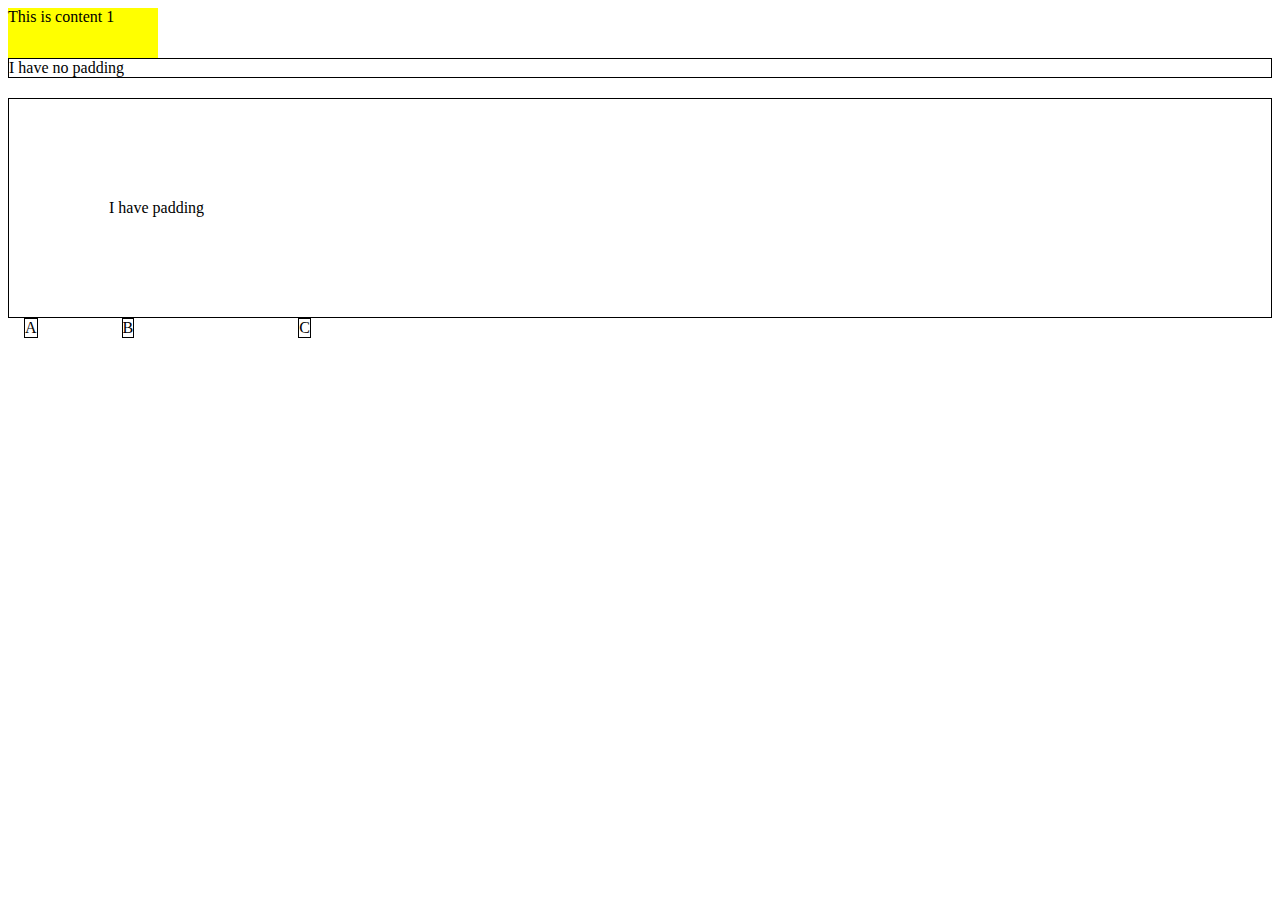
<file: lesson2/index.html>
<!DOCTYPE html>
<html>
<head>
  <title>The Box Model: Padding, Border, Margin</title>
  <style>
    .content {
      background-color: yellow;
      width: 150px;
      height: 50px;
    }

    .no-padding {
      padding: 0;
      border: 1px solid black;
    }

    .padding {
      padding: 100px;
      border: 1px solid black;
      margin-top: 20px;
    }

    span {
      display: inline-block;
      border: 1px solid black;
    }

    .low-space {
        margin-left: 1rem;
    }
    .med-space {
        margin-left: 5rem;
    }
    .high-space {
        margin-left: 10rem;
    }
  </style>
</head>

<body>
  <div class="content">
    This is content 1
  </div>

  <div class="no-padding">
    I have no padding
  </div>

  <div class="padding">
    I have padding
  </div>

  <span class="low-space">A</span>
  <span class="med-space">B</span>
  <span class="high-space">C</span>
</body>
</html>
</file>
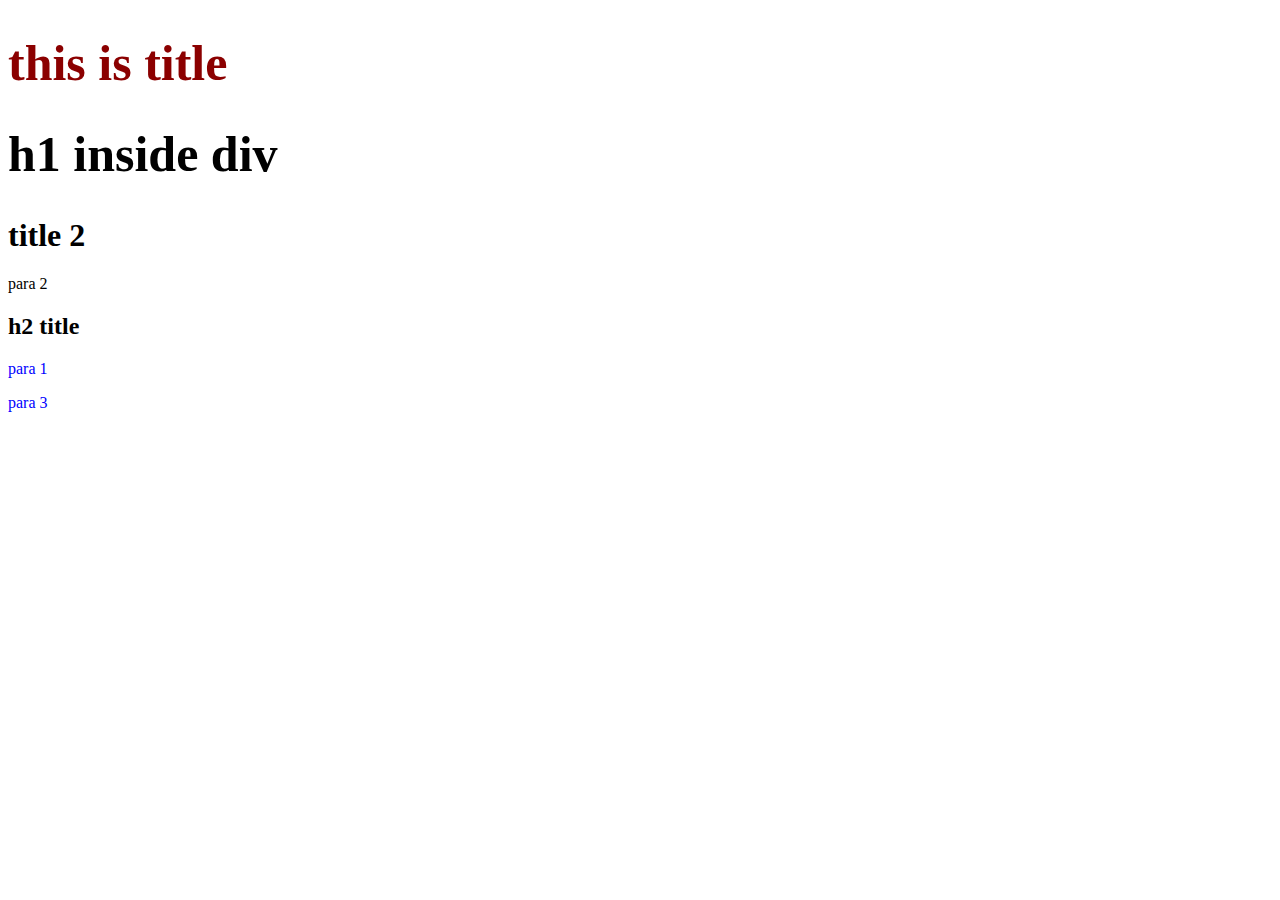
<file: lesson3/index.html>
<!DOCTYPE html>
<html>
<head>
	<meta charset="utf-8">
	<meta name="viewport" content="width=device-width, initial-scale=1">
	<title></title>
	<style type="text/css">
		/*h1 {
			color: red;
		}*/

		main h1 {
			font-size: 50px;
		}

		main > h1 {
			color: darkred;
		}

		h2 + p {
			color: greenyellow;
		}

		h2 ~ p {
			color: blue;
		}

	</style>
</head>
<body>
	<main>
		<h1>this is title</h1>
		<!-- <p>Lorem ipsum dolor sit amet, consectetur adipisicing elit, sed do eiusmod
		tempor incididunt ut labore et dolore magna aliqua. Ut enim ad minim veniam,
		quis nostrud exercitation ullamco laboris nisi ut aliquip ex ea commodo
		consequat. Duis aute irure dolor in reprehenderit in voluptate velit esse
		cillum dolore eu fugiat nulla pariatur. Excepteur sint occaecat cupidatat non
		proident, sunt in culpa qui officia deserunt mollit anim id est laborum.</p> -->
		<div>
			<h1>h1 inside div</h1>
		</div>
	</main>

	<div>
		<h1>title 2</h1>
	</div>

	<div>
		<p>para 2</p>
		<h2>h2 title</h2>
		<p>para 1</p>
		<p>para 3</p>
	</div>
</body>
</html>
</file>
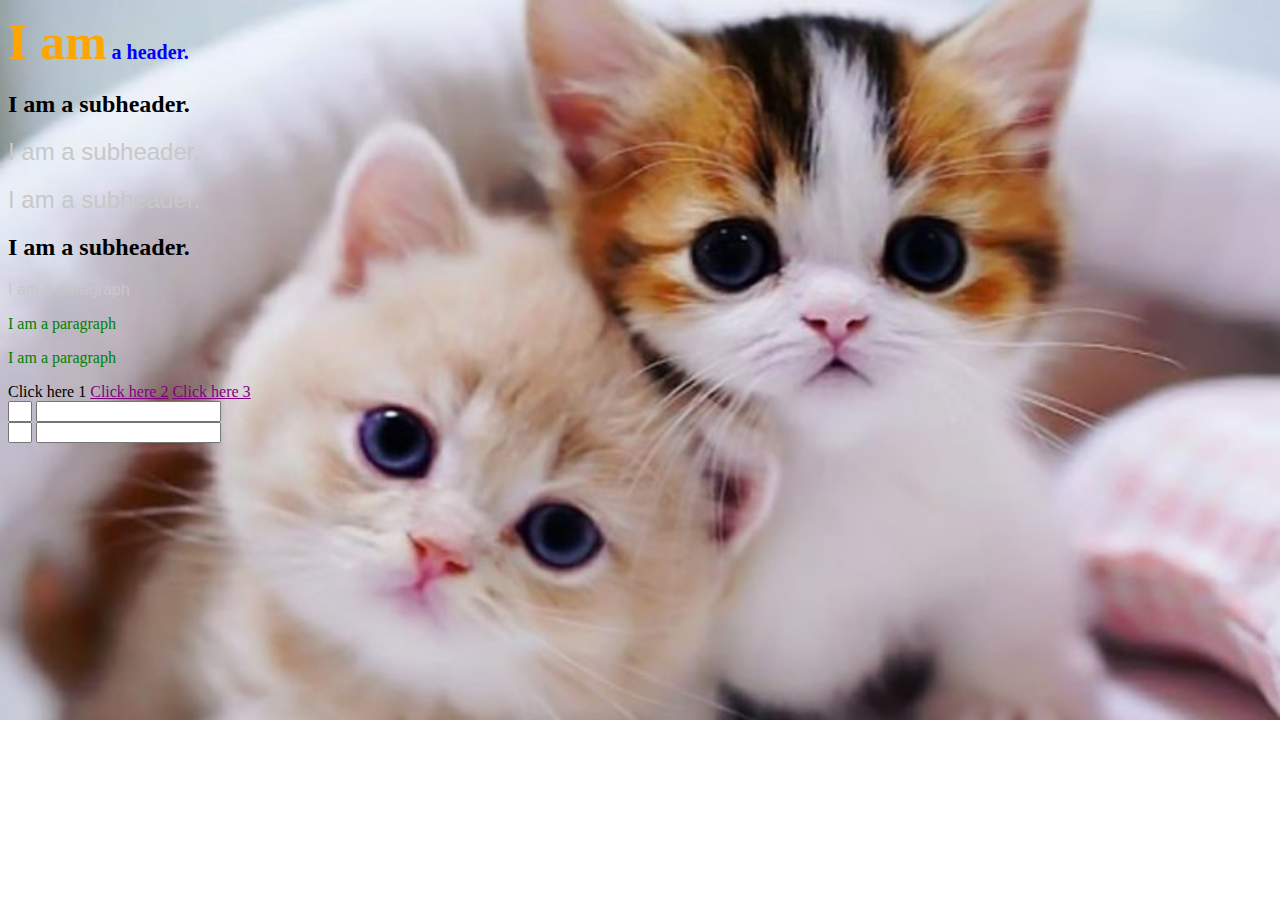
<file: lesson1/CSS1.html>
<!DOCTYPE html>
<html>
  <head>
    <meta charset="utf-8">
    <meta http-equiv="X-UA-Compatible" content="IE=edge">
    <title>Intro to CSS</title>
    <!-- <link rel="stylesheet" href="styles.css"> -->

    <style>
      h1 {
        color: yellow;
      }

      /*h2 {
        color: pink !important;
      }*/

      .exp {
        /*color: red;*/
        color: rgb(200, 200, 200);
        /*background-color: hsl(12, 100%, 75%);*/
        font-family: "arial", serif;
        font-weight: 100
      }

      #hana {
        color: green;
      }

      a[href] {
        color: purple;
      }

      input[type="email"] {
        width: 1rem;
      }

      input[type="number"][data-target="age"] {
        width: 1rem;
      }

      body {
        /*background-color: rgb(37, 150, 190);*/
        background: url("cats.jpg") no-repeat;
        background-size: cover;
      }
    </style>

  </head>

  <body>
    <h1 style="color: blue; font-size: 20px"><span style="color: orange; font-size: 50px">I am</span> a header.</h1>

    <h2>I am a subheader.</h2>
    <h2 class="exp">I am a subheader.</h2>
    <h2 class="exp">I am a subheader.</h2>
    <h2>I am a subheader.</h2>

    <p class="exp">I am a paragraph</p>
    <p id="hana">I am a paragraph</p>
    <p id="hana">I am a paragraph</p>

    <a>Click here 1</a>
    <a href="">Click here 2</a>
    <a href="">Click here 3</a>
    <br>
    <input type="number" data-target="age">
    <input type="number" data-target="phone-number">
    <br>
    <input type="email">
    <input type="password">
  </body>
</html>
</file>
<file: lesson1/styles.css>
p {
 color: red;
}

h2 {
  color: green !important;
}
</file>
